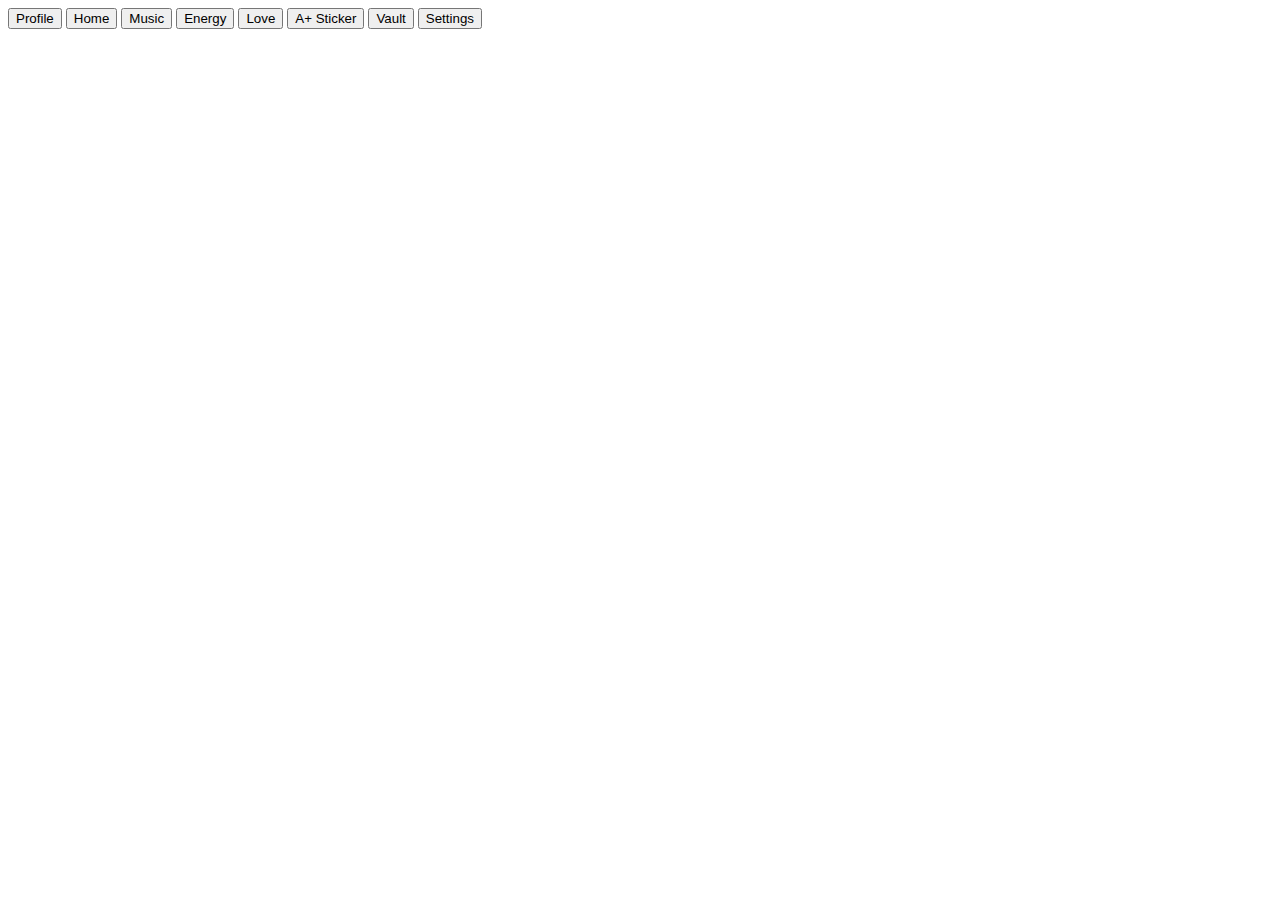
<file: html/signedUp.html>
<!DOCTYPE html>
<html lang="en" dir="ltr">
    <head>
        <meta charset="utf-8">
        <title>VIBELAND</title>

    </head>
    <body>
        <nav>
            <button type="button" name="profile">Profile</button>
            <button type="button" name="home">Home</button>
            <button type="button" name="music">Music</button>
            <button type="button" name="energy">Energy</button>
            <button type="button" name="love">Love</button>
            <button type="button" name="a+ sticker">A+ Sticker</button>
            <button type="button" name="vault" onclick="location.href='./vault.html'">Vault</button>
            <button type="button" name="settings">Settings</button>
        </nav>
        <main>

        </main>
        <main>

        </main>
    </body>
</html>
</file>
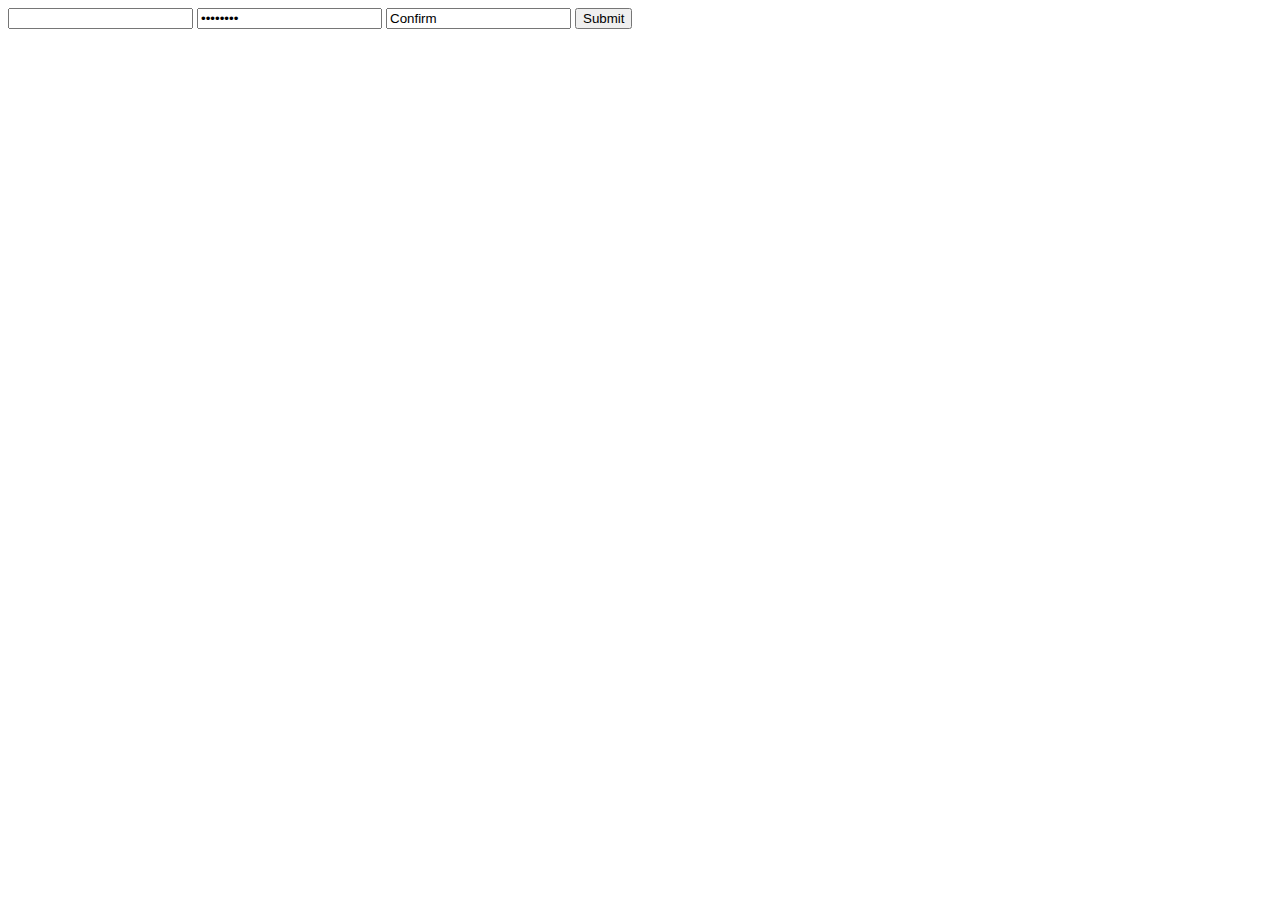
<file: html/signUp.html>
<!DOCTYPE html>
<html lang="en" dir="ltr">
    <head>
        <meta charset="utf-8">
        <title></title>
    </head>
    <body>
        <form class="" action="./signedUp.html" method="post">
            <input type="email" name="email" value="">
            <input type="password" name="password" value="password">
            <input type="text" name="confirmPassword" value="Confirm">
            <button type="submit" name="button">Submit</button>
        </form>

    </body>
</html>
</file>
